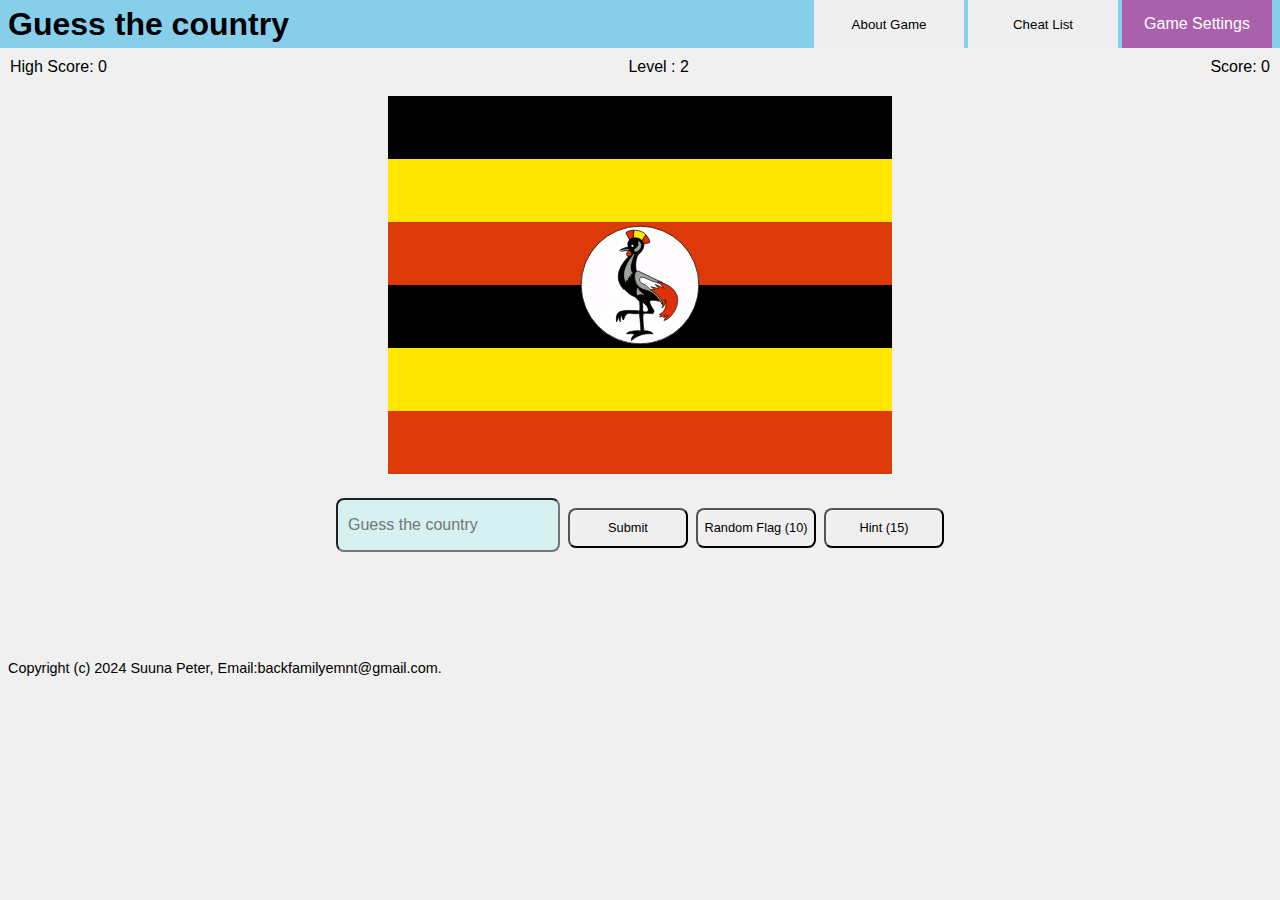
<file: index.html>
<!DOCTYPE html>
<html lang="en">
  <head>
    <meta charset="UTF-8" />
    <meta name="viewport" content="width=device-width, initial-scale=1.0" />
    <title>FLAG GAME v2</title>
    <link rel="stylesheet" href="./style.css" />
    <link rel="preconnect" href="https://fonts.googleapis.com">
<link rel="preconnect" href="https://fonts.gstatic.com" crossorigin>
  </head>
  <body>
    <nav id="title-bar">
        <div id="nav-container">
          <h1>Guess the country</h1>
          <div class="nav-btn">
            <a href="./About.html"><button id="about-game">About Game</button></a>
            <button id="cheat-list">Cheat List</button>
            
            <button class="dropdown-btn">Game Settings</button>
            <div class="dropdown-content">
              <button id="change-background">Change Background</button>
              <button id="reset-game">Reset</button>
              <button id="reset-high-scores" title="Click reset first then reset here!">Reset High Scores</button>
            </div>
           
              <p class="menu-btn" title="Click button again to close menu"><svg xmlns="http://www.w3.org/2000/svg" height="30px" viewBox="0 0 448 512"><!--!Font Awesome Free 6.6.0 by @fontawesome - https://fontawesome.com License - https://fontawesome.com/license/free Copyright 2024 Fonticons, Inc.--><path d="M0 96C0 78.3 14.3 64 32 64l384 0c17.7 0 32 14.3 32 32s-14.3 32-32 32L32 128C14.3 128 0 113.7 0 96zM0 256c0-17.7 14.3-32 32-32l384 0c17.7 0 32 14.3 32 32s-14.3 32-32 32L32 288c-17.7 0-32-14.3-32-32zM448 416c0 17.7-14.3 32-32 32L32 448c-17.7 0-32-14.3-32-32s14.3-32 32-32l384 0c17.7 0 32 14.3 32 32z"/></svg></p>
           
              
          </div>
            
        </div>  
        
      </nav>
      <div class="inside-menu " >
        <p class="close-btn"><svg xmlns="http://www.w3.org/2000/svg" height="30px" viewBox="0 -960 960 960" width="48px" fill="#00000"><path d="m330-288 150-150 150 150 42-42-150-150 150-150-42-42-150 150-150-150-42 42 150 150-150 150 42 42ZM480-80q-82 0-155-31.5t-127.5-86Q143-252 111.5-325T80-480q0-83 31.5-156t86-127Q252-817 325-848.5T480-880q83 0 156 31.5T763-763q54 54 85.5 127T880-480q0 82-31.5 155T763-197.5q-54 54.5-127 86T480-80Zm0-60q142 0 241-99.5T820-480q0-142-99-241t-241-99q-141 0-240.5 99T140-480q0 141 99.5 240.5T480-140Zm0-340Z"/></svg></p>

          <a href="./About.html"><button id="about-game2" >About Game</button></a>
          <button id="cheat-list" >Cheat List</button>
          <button id="change-background">Change Background</button>
          <button id="reset-game">Reset</button>
          <button id="reset-high-scores">Reset High Scores</button>
          
        </div>
    <div class="game-container">
      
        
      
      <div class="scoreboard">
        <span id="high-score">High Score: 0</span>
        <div id="level-display">Level : 2</div>
        <span id="current-score">Score: 0</span>
      </div>
      <div class="flag-container">
        <!-- Flag image will be displayed here -->
      </div>

      <h2 id="flag-name"></h2>
      <div class="bottom-btn-input">
        <input id="guess-input" type="text" placeholder="Guess the country" />

        <button
          id="submit-guess"
          title="You can hit enter or return to submit on your computer"
        >
          Submit
        </button>

        <!-- <button id="random-flag-btn" title="Random is limited to 10 countries">
          Random Flag
        </button> -->

        <button id="random-flag-btn" title="Look for a simpler option!">Random Flag (<span id="random-clicks-remaining">10</span>)</button>


        <!-- <button id="hint">Hint</button> -->
        <button id="hint" title="Click if you need some help!">Hint (<span id="hint-clicks-remaining">15</span>)</button>

      </div>
      <div id="result-message"></div>

      <!-- High score display -->

      <!-- Dropdown menu -->
     
    </div>
    <footer>Copyright (c) 2024 Suuna Peter, Email:backfamilyemnt@gmail.com.</footer>

    <script src="./script.js"></script>
  </body>
</html>
</file>
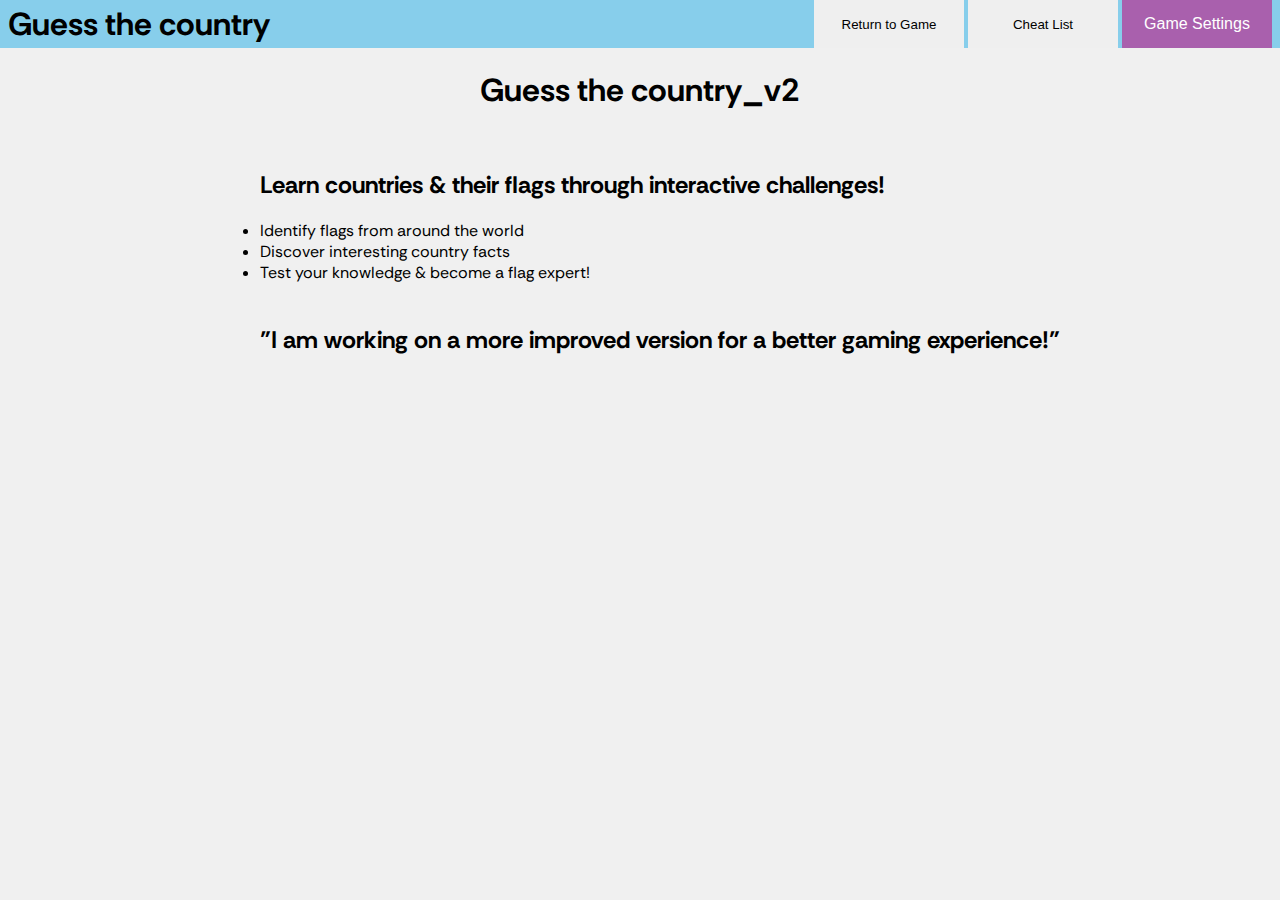
<file: About.html>
<!DOCTYPE html>
<html lang="en">
<head>
    <meta charset="UTF-8">
    <meta name="viewport" content="width=device-width, initial-scale=1.0">
    <title>About Game</title>
    <link rel="stylesheet" href="./style.css">
    <link rel="preconnect" href="https://fonts.googleapis.com">
    <link rel="preconnect" href="https://fonts.gstatic.com" crossorigin>
    <link href="https://fonts.googleapis.com/css2?family=Rethink+Sans:ital,wght@0,400..800;1,400..800&display=swap" rel="stylesheet">
</head>
<body>
    <nav id="title-bar">
        <div id="nav-container">
          <h1>Guess the country</h1>
          <div class="nav-btn">
           
            <a href="./index.html"><button id="return-game">Return to Game</button></a>
            <button id="cheat-list">Cheat List</button>
            
            <button class="dropdown-btn">Game Settings</button>
            <div class="dropdown-content">
              <button id="change-background">Change Background</button>
              <button id="reset-game">Reset</button>
              <button id="reset-high-scores">Reset High Scores</button>
            </div>
          </div>
          
        </div>  
      </nav>
    <div class="about-flags-container">
        <h1 class="about-flags">Guess the country_v2</h1> 
        <ul class="about-flags-list">
            <h2>Learn countries & their flags through interactive challenges!</h2>
            <li>Identify flags from around the world</li> 
            <li>Discover interesting country facts</li>
            <li>Test your knowledge & become a flag expert!</li> <br>
            <h2>"I am working on a more improved version for a better gaming experience!"</h2>
            
        </ul>
    </div>
</body>
</html>
</file>
<file: style.css>
a {
  text-decoration: none;
}
#nav-container {
  display: flex;
  align-items: center;
  justify-content: space-between;
  top: 0;
  background-color: #87CEEB;
  height: 32px;
  padding: 8px;
  margin: 0;
}
.game-container {
 padding: 10px;
  height: 100hv;
  text-align: center;

}
 h1{
  font-family: "Rethink Sans", sans-serif;
  font-optical-sizing: auto;
  font-weight: weight;
  font-style: normal;
 }
.scoreboard {
  display: flex;
  justify-content: space-between;
  margin-bottom: 20px;
  padding: auto;
  font-family: "Rethink Sans", sans-serif;
  font-optical-sizing: auto;
  font-weight: weight;
  font-style: normal;
}

.flag-container {
  margin-bottom: 20px;
}

#guess-input {
  width: 200px;
  height: 30px;
  font-size: 1rem;
  padding: 10px;
  border-radius: 8px;
  background-color: rgba(0, 255, 255, 0.11);
}

#submit-guess,  #random-flag-btn, #hint {
  width: 120px;
  height: 40px; 
  border-radius: 8px;
  margin-top: 10px;
  font-size: .8rem;
  
}

#result-message {
  font-size: 24px;
  font-weight: bold;
  margin-top: 20px;
  font-family: "Rethink Sans", sans-serif;
  font-optical-sizing: auto;
  font-weight: weight;
  font-style: normal;

}

.flag-container{
  width: 40%;
}


.bottom-btn-input{
  display: flex;
  justify-content: center;
  gap: 8px;
  flex-wrap: wrap;
}

footer{
  clear: both; 
 padding: 8px; 
  margin-top: 70px;
  font-size: .9rem;
  font-family: "Rethink Sans", sans-serif;
  font-optical-sizing: auto;
  font-weight: weight;
  font-style: normal;
}

body{
  margin: 0;
  padding: 0;
}
/* Add background color options */
body {

  background-color: #f0f0f0; /* Default background color */
}

.background-dark {
  background-color: #f1fb3328;
}

.background-grey {
  background-color: #918e8e;
}

.background-blue {
  background-color: #87CEEB;
}


/* Position dropdown menu*/
.dropdown-btn {

  background-color: #af4ca2d8;
  color: white;
  
  font-size: 16px;
  border: none;
  cursor: pointer;
  width: 150px;
  height: 48px;
  transition: box-shadow 0.3s ease-in-out;


}
#reset-game, #reset-high-scores, #change-background, #game-settings, #about-game, #about-game2, #cheat-list, #return-game{
  width: 150px;
  height: 48px;
  border: none;
  
}

#return-game{
  transition: box-shadow 0.3s ease-in-out
}

#return-game:hover{
  box-shadow: black 0 0 5px 0;
}

#about-game{
  transition: box-shadow 0.3s ease-in-out
}
#about-game:hover{
  box-shadow: black 0 0 5px 0;
}
#cheat-list{
  transition: box-shadow 0.3s ease-in-out
}
#cheat-list:hover{
  box-shadow: black 0 0 5px 0;
}

.dropdown-content {
  display: none;
  position: absolute;
  top: 49px;
  right: 8px;
  background-color: #f9f9f9;
  min-width: 150px;

  z-index: 1;
  
}

.dropdown-content button {
  color: black;
  padding: 12px 16px;
  text-decoration: none;
  display: block;
  
}

.dropdown-content button:hover {
  background-color: #0000002c
}

.dropdown-btn:hover + .dropdown-content {
  display: block;
  box-shadow: black 0 0 5px 0;
}
.dropdown-btn:hover {
 
  box-shadow: black 0 0 5px 0;
}
.dropdown-content:hover {
  display: block;
}

.about-flags{
 text-align: center;

}

.about-flags-container{
  display: flex;
  flex-direction: column;
  align-items: center;
}

.about-flags-list{
  font-family: "Rethink Sans", sans-serif;
  font-optical-sizing: auto;
  font-weight: weight;
  font-style: normal;
}


.menu-btn{
 cursor: pointer;
  border: none;
  display: none; 
}

.menu-btn:active{
  fill: white;
}

.inside-menu {
  display: none; /* Hide by default */
  position: absolute;
  top: 32px; /* Match nav-bar height */
  right: 0;
  padding: 8px;
  box-shadow: 0 0 10px rgba(0, 0, 0, 0.2);
}

.inside-menu button {
  display: none;
}
.inside-menu.open {
  display: block; /* Show when .open class is added */
}

.inside-menu .close-btn {

  background-color: transparent;
  border: none;
  font-size: 24px;
  cursor: pointer;
}

.inside-menu .close-btn:hover {
  color: #ccc;
}


 

  @media (max-width: 720px) {
     #game-settings, #about-game, #cheat {
      display: none;
    }
    /* Hide desktop navigation */
    #nav-container > .nav-btn > button:not(.menu-btn) {
      display: none;
    }
    
    /* Show mobile menu */
    .menu-btn {
      display: block;
    }
     
    .inside-menu .close-btn {
      display: block;
    }
  
    /* Adjust inside menu */
    .inside-menu {
      position: absolute;
      top: 50px; /* Match nav-bar height */
      right: 0;
      background-color: #87cfeb71; /* Match nav-bar background */
      padding: 8px;
      border-radius: 4px;
      box-shadow: 0 0 10px rgba(0, 0, 0, 0.2);
      backdrop-filter: blur(2px);
    }
    
    .inside-menu button {
      display: block;
      margin-bottom: 10px;
    }
    
    #reset-game, #reset-high-scores, #change-background, #about-game, #about-game2, #cheat-list{
      transition: box-shadow 0.3s ease-in-out 
    }
    
    #about-game2:hover{
      box-shadow: black 0 0 3px 0;
      cursor: pointer;
    }
    #about-game2:active{
      background-color: rgba(0, 0, 0, 0.301);
    }
  
     #change-background:hover{
      box-shadow: black 0 0 3px 0;
      cursor: pointer;
    }  

    #change-background:active{
      background-color: rgba(0, 0, 0, 0.301);
    }
     #reset-high-scores:hover{
      box-shadow: black 0 0 3px 0;
      cursor: pointer;
    }  

    #reset-high-scores:active{
      background-color: rgba(0, 0, 0, 0.301);
    }
     #reset-game:hover{
      box-shadow: black 0 0 3px 0;
      cursor: pointer;
    }

    #reset-game:active{
      background-color: rgba(0, 0, 0, 0.301);
    }
  }
</file>
